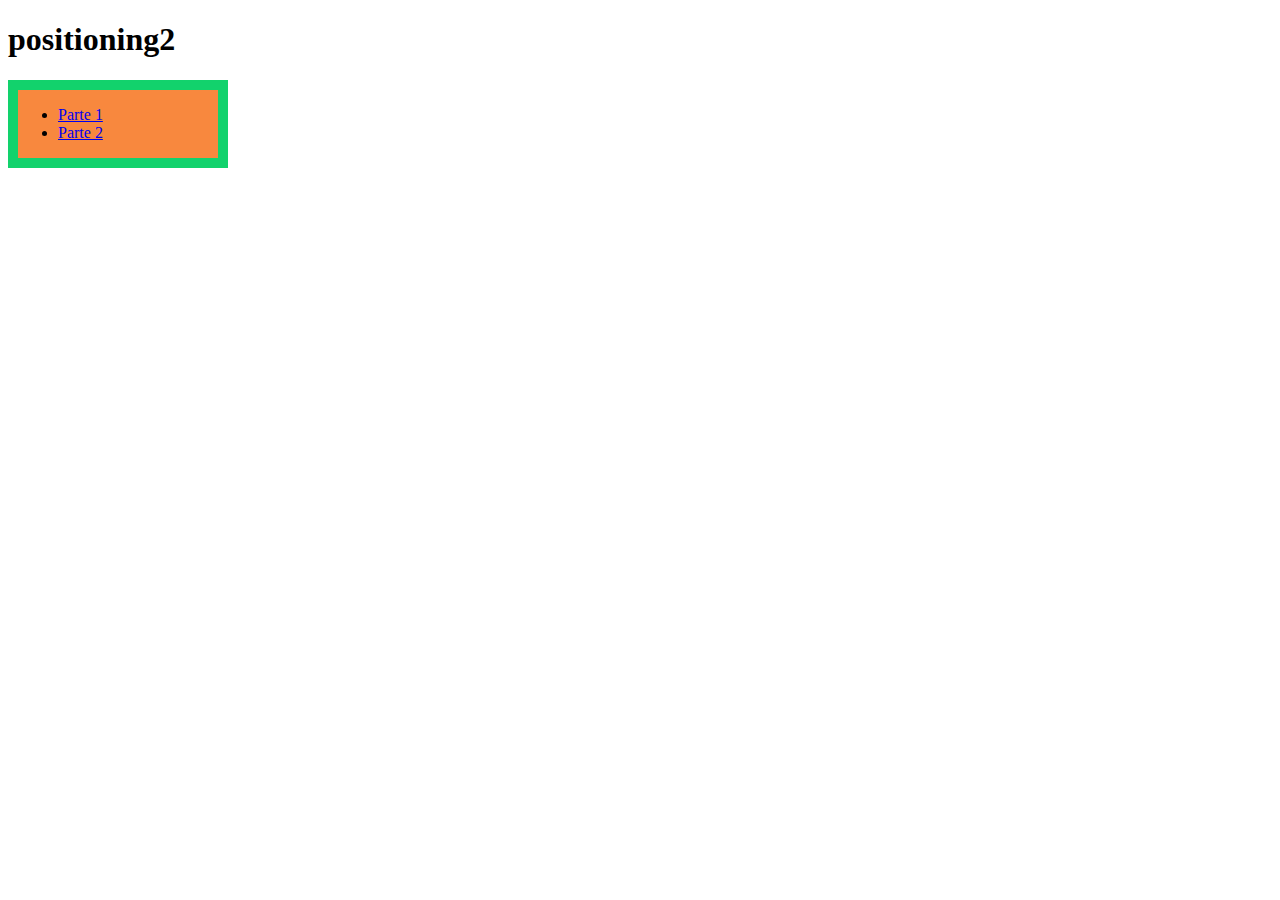
<file: index.html>
<!DOCTYPE html>
<html lang="en">
<head>
<link rel="stylesheet" type="text/css" href="main.css">
	<meta charset="UTF-8">
	<title>floating</title>
</head>
<body>
	<h1>positioning2</h1>
	<div>
		<ul>
		<li><a href="parte1/index.html"> Parte 1</a></li>
		<li><a href="parte2/index.html"> Parte 2</a></li>
	    </ul></div>
	
</body>
</html>
</file>
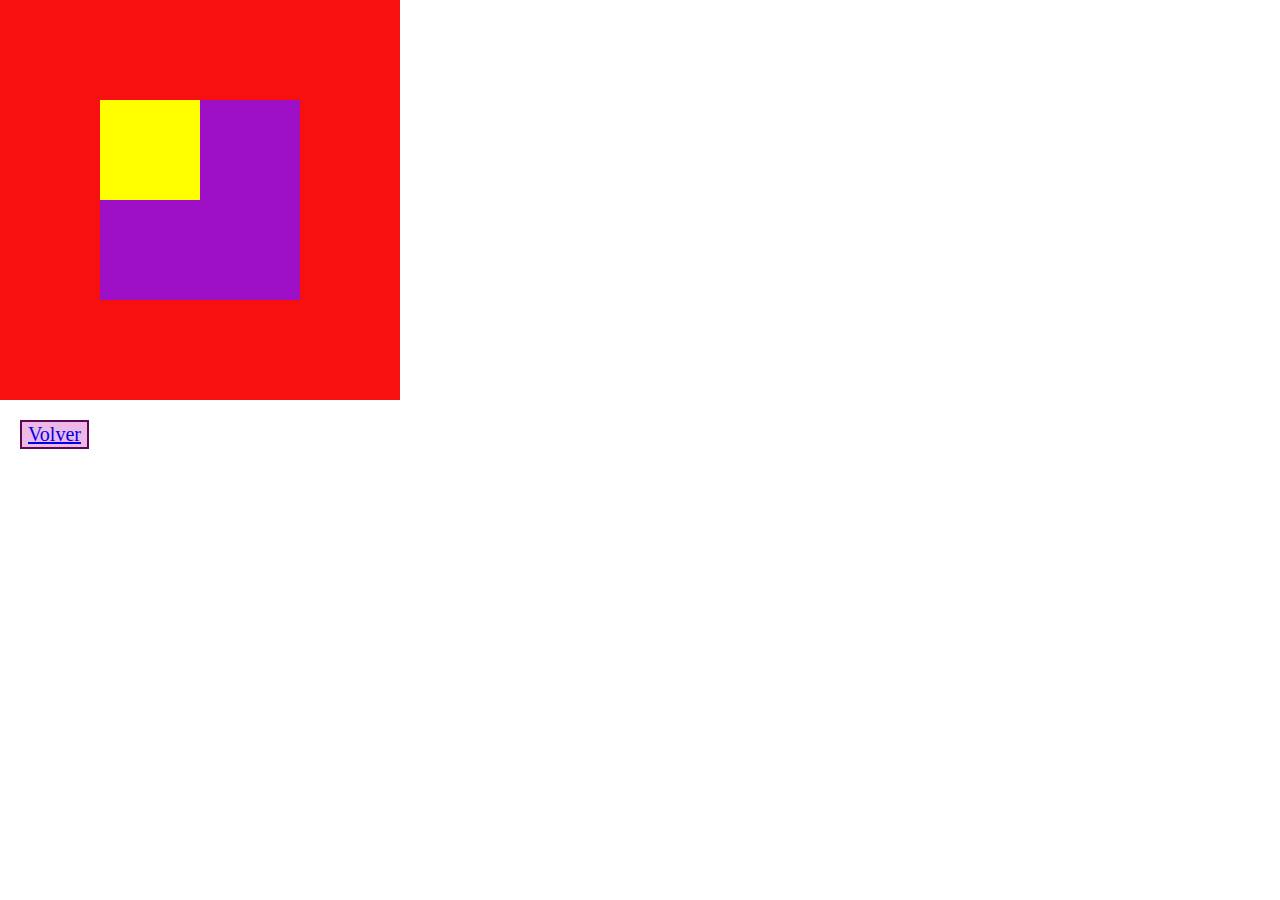
<file: parte1/index.html>
<!DOCTYPE html>
<html lang="en">
<head>
	<link rel="stylesheet" type="text/css" href="css/main.css">
	<meta charset="UTF-8">
	<title>Positioning</title>
</head>
<body>
	<div class="box rojo">
		<div class="box morado">
			<div class= "box amarillo"></div>
		</div>
	</div>
	<div>
		<button class="boton"><a href="../index.html">Volver</a></button>
	</div>
</body>
</html>
</file>
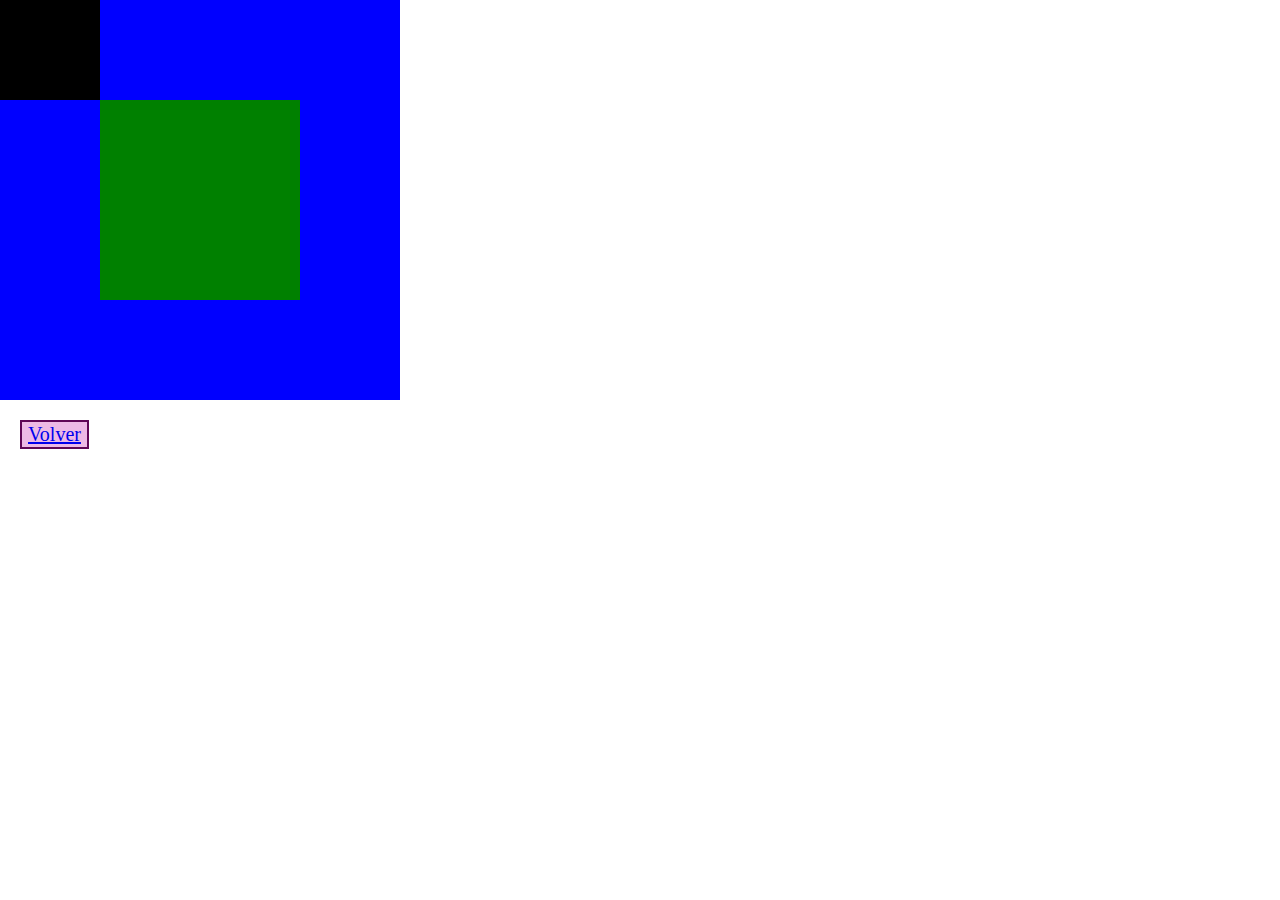
<file: parte2/index.html>
<!DOCTYPE html>
<html lang="en">
<head>
	<link rel="stylesheet" type="text/css" href="css/main.css">
	<meta charset="UTF-8">
	<title>Positioning</title>
</head>
<body>
	<div class="box azul">
		<div class="box verde"></div>
			<div class= "box negro"></div>
	</div>
	<div>
		<button class="boton"><a href="../index.html">Volver</a></button>
	</div>
</body>
</html>
</file>
<file: main.css>
div {
	border: 10px solid #12D26C;
	background-color:#F8883E;
    width: 200px;
}
</file>
<file: parte1/css/main.css>
body{
	margin: 0;
	padding: 0;
	position: relative;
}

.rojo{
	background-color: #F81010;
	height: 400px;
	width: 400px;
	position: static;
}

.morado{
	background-color: #9D10C6;
	height: 200Px;
	width: 200px;
	position: relative;
	left: 100px;
	top:100px;

}

.amarillo{
	background-color: yellow; 
	height: 100px;
	width: 100Px;
	position: absolute;

}

.boton {
	margin: 20px;
	border: 2px solid #5F0656;
	background-color: #EDB9E5;
	font-family: cursive;
	font-size: 20px;
}
</file>
<file: parte2/css/main.css>
body{
	margin: 0;
	padding: 0;
	position:;
}

.azul{
	background-color: blue;
	height: 400px;
	width: 400px;
	position:;
}

.verde{
	background-color: green;
	height: 200Px;
	width: 200px;
	position: absolute;
	left: 100px;
	top:100px;

}

.negro{
	background-color: black; 
	height: 100px;
	width: 100Px;
	position:;

}

.boton {
	margin: 20px;
	border: 2px solid #5F0656;
	background-color: #EDB9E5;
	font-family: cursive;
	font-size: 20px;
}
</file>
